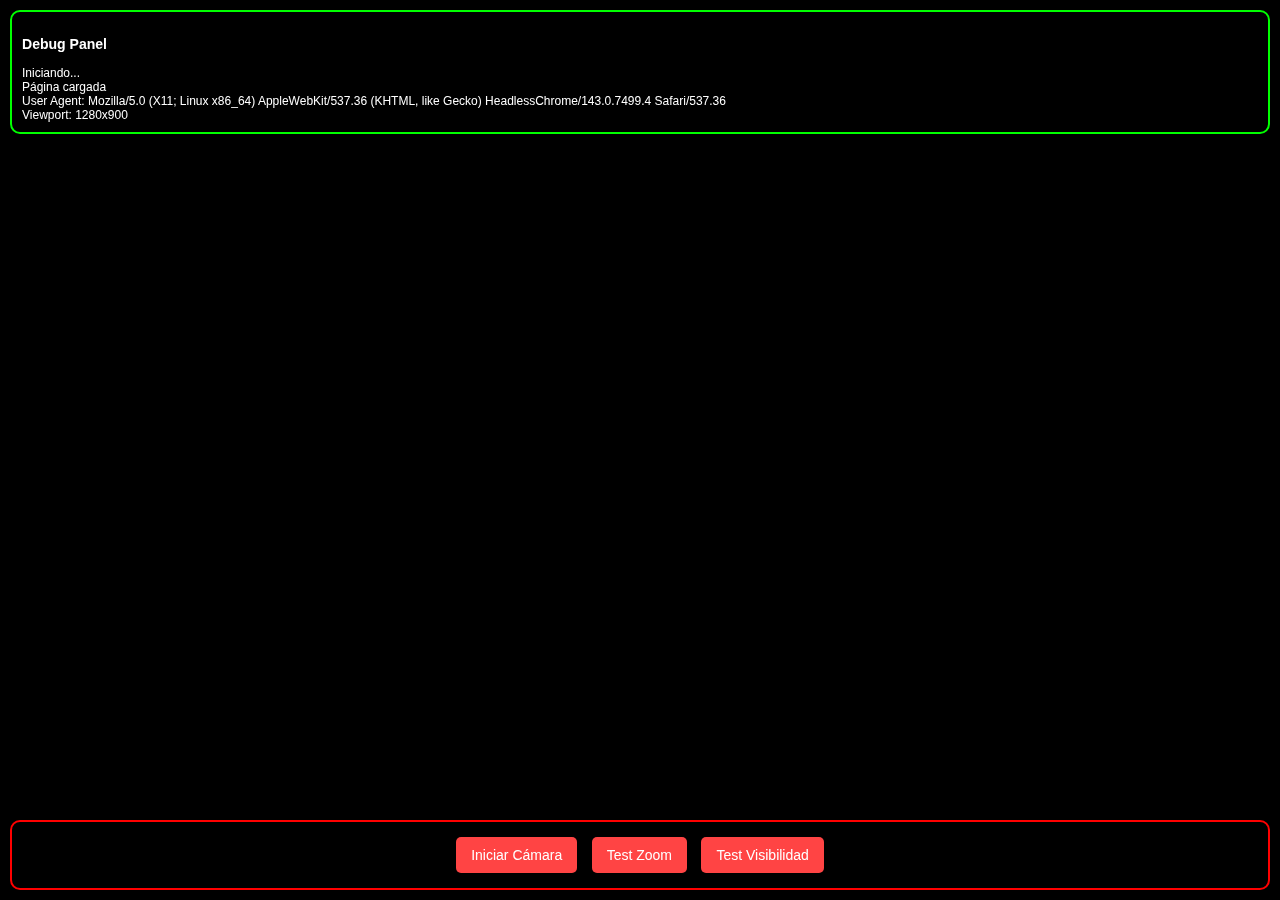
<file: debug-mobile.html>
<!DOCTYPE html>
<html lang="es">
<head>
    <meta charset="UTF-8">
    <meta name="viewport" content="width=device-width, initial-scale=1.0">
    <title>Debug Mobile - AR TCG</title>
    <style>
        body {
            margin: 0;
            font-family: Arial, sans-serif;
            background: #000;
            color: white;
        }
        
        #debugPanel {
            position: fixed;
            top: 10px;
            left: 10px;
            right: 10px;
            background: rgba(0,0,0,0.9);
            border: 2px solid #00ff00;
            padding: 10px;
            z-index: 99999;
            border-radius: 10px;
            font-size: 12px;
        }
        
        #testButtons {
            position: fixed;
            bottom: 10px;
            left: 10px;
            right: 10px;
            background: rgba(0,0,0,0.9);
            border: 2px solid #ff0000;
            padding: 10px;
            z-index: 99998;
            border-radius: 10px;
            text-align: center;
        }
        
        .test-btn {
            background: #ff4444;
            color: white;
            border: none;
            padding: 10px 15px;
            margin: 5px;
            border-radius: 5px;
            cursor: pointer;
            font-size: 14px;
        }
        
        #videoContainer {
            position: fixed;
            top: 0;
            left: 0;
            width: 100%;
            height: 100%;
            z-index: 1;
        }
        
        video {
            width: 100%;
            height: 100%;
            object-fit: cover;
        }
    </style>
</head>
<body>
    <div id="debugPanel">
        <h3>Debug Panel</h3>
        <div id="debugInfo">Iniciando...</div>
    </div>
    
    <div id="videoContainer">
        <video id="cameraVideo" autoplay playsinline></video>
    </div>
    
    <div id="testButtons">
        <button class="test-btn" onclick="startCamera()">Iniciar Cámara</button>
        <button class="test-btn" onclick="testZoom()">Test Zoom</button>
        <button class="test-btn" onclick="testVisibility()">Test Visibilidad</button>
    </div>

    <script>
        let debugInfo = document.getElementById('debugInfo');
        let currentZoom = 1.0;
        
        function log(message) {
            console.log(message);
            debugInfo.innerHTML += '<br>' + message;
        }
        
        function startCamera() {
            log('Iniciando cámara...');
            
            navigator.mediaDevices.getUserMedia({ 
                video: { 
                    facingMode: 'environment',
                    width: { ideal: 1280 },
                    height: { ideal: 720 }
                } 
            })
            .then(stream => {
                const video = document.getElementById('cameraVideo');
                video.srcObject = stream;
                log('✅ Cámara iniciada');
                log('Resolución: ' + video.videoWidth + 'x' + video.videoHeight);
            })
            .catch(error => {
                log('❌ Error cámara: ' + error.message);
            });
        }
        
        function testZoom() {
            log('Testeando zoom...');
            const video = document.getElementById('cameraVideo');
            
            currentZoom += 0.1;
            if (currentZoom > 2.0) currentZoom = 0.5;
            
            video.style.transform = `scale(${currentZoom})`;
            log(`Zoom aplicado: ${currentZoom}x`);
        }
        
        function testVisibility() {
            log('Testeando visibilidad de elementos...');
            
            const elements = [
                { id: 'debugPanel', name: 'Debug Panel' },
                { id: 'testButtons', name: 'Test Buttons' },
                { id: 'videoContainer', name: 'Video Container' }
            ];
            
            elements.forEach(el => {
                const element = document.getElementById(el.id);
                if (element) {
                    const rect = element.getBoundingClientRect();
                    log(`${el.name}: visible=${element.offsetParent !== null}, z-index=${getComputedStyle(element).zIndex}`);
                } else {
                    log(`${el.name}: ❌ No encontrado`);
                }
            });
        }
        
        // Auto-start
        window.addEventListener('load', () => {
            log('Página cargada');
            log('User Agent: ' + navigator.userAgent);
            log('Viewport: ' + window.innerWidth + 'x' + window.innerHeight);
            
            setTimeout(() => {
                testVisibility();
            }, 1000);
        });
    </script>
</body>
</html>
</file>
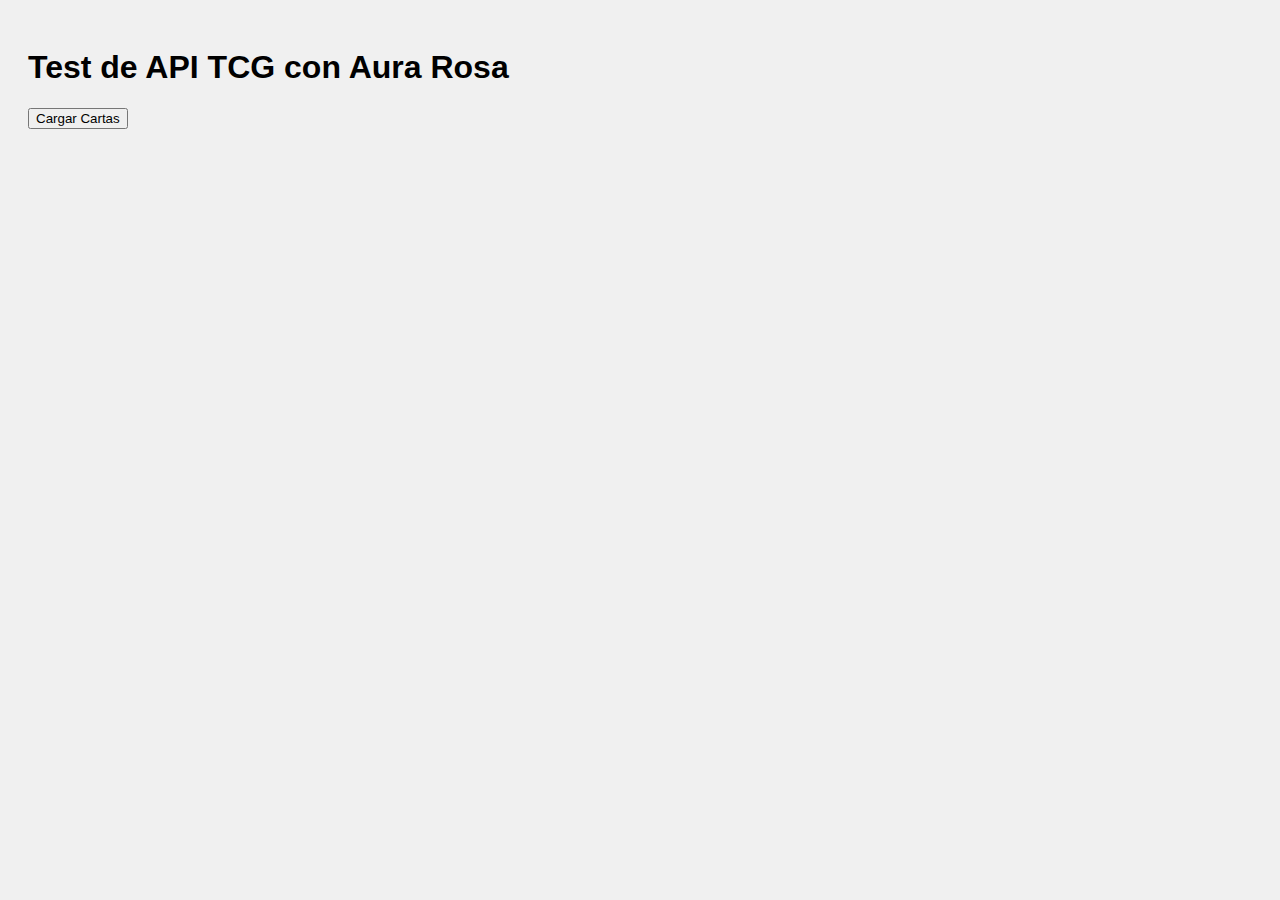
<file: test-api.html>
<!DOCTYPE html>
<html lang="es">
<head>
    <meta charset="UTF-8">
    <meta name="viewport" content="width=device-width, initial-scale=1.0">
    <title>Test TCG API</title>
    <style>
        body {
            font-family: Arial, sans-serif;
            padding: 20px;
            background: #f0f0f0;
        }
        .card {
            background: white;
            margin: 10px;
            padding: 15px;
            border-radius: 10px;
            box-shadow: 0 2px 5px rgba(0,0,0,0.1);
        }
        .card img {
            max-width: 200px;
            max-height: 280px;
            border-radius: 8px;
        }
        .pink-aura-container {
            position: relative;
            display: inline-block;
            border-radius: 10px;
            overflow: hidden;
        }
        .pink-aura-container::before {
            content: '';
            position: absolute;
            top: -10px;
            left: -10px;
            right: -10px;
            bottom: -10px;
            background: linear-gradient(45deg, 
                #ff69b4 0%, 
                #ff1493 25%, 
                #c71585 50%, 
                #ff69b4 75%, 
                #ff1493 100%);
            border-radius: 15px;
            z-index: -1;
            animation: pinkAuraGlow 2s ease-in-out infinite alternate;
            filter: blur(8px);
            opacity: 0.8;
        }
        .pink-aura-image {
            position: relative;
            z-index: 1;
            border-radius: 8px;
            box-shadow: 0 0 20px rgba(255, 105, 180, 0.5);
        }
        @keyframes pinkAuraGlow {
            0% { opacity: 0.6; transform: scale(1); }
            100% { opacity: 1; transform: scale(1.05); }
        }
    </style>
</head>
<body>
    <h1>Test de API TCG con Aura Rosa</h1>
    <button onclick="loadCards()">Cargar Cartas</button>
    <div id="results"></div>

    <script src="assets/api/tcg-api.js"></script>
    <script>
        // Esperar a que el DOM esté cargado
        document.addEventListener('DOMContentLoaded', function() {
            console.log('TCGCardAPI available:', typeof TCGCardAPI);
        });
        
        async function loadCards() {
            const results = document.getElementById('results');
            results.innerHTML = '<p>Cargando...</p>';
            
            try {
                const api = new TCGCardAPI();
                const cards = await api.loadCardImages();
                
                if (cards.length === 0) {
                    results.innerHTML = '<p>No se encontraron cartas que cumplan los criterios.</p>';
                    return;
                }
                
                results.innerHTML = `<h2>Se encontraron ${cards.length} cartas:</h2>`;
                
                cards.forEach(card => {
                    const cardDiv = document.createElement('div');
                    cardDiv.className = 'card';
                    
                    const auraContainer = document.createElement('div');
                    auraContainer.className = 'pink-aura-container';
                    
                    const img = document.createElement('img');
                    img.className = 'pink-aura-image';
                    img.src = card.imageUrl;
                    img.alt = card.name;
                    
                    auraContainer.appendChild(img);
                    
                    cardDiv.innerHTML = `
                        <h3>${card.name}</h3>
                        <p><strong>ID:</strong> ${card.id}</p>
                        <p><strong>Nation:</strong> Lyrical Monasterio</p>
                        <p><strong>Type:</strong> Unit</p>
                    `;
                    
                    cardDiv.appendChild(auraContainer);
                    results.appendChild(cardDiv);
                });
                
            } catch (error) {
                console.error('Error:', error);
                results.innerHTML = `<p>Error: ${error.message}</p>`;
            }
        }
    </script>
</body>
</html>
</file>
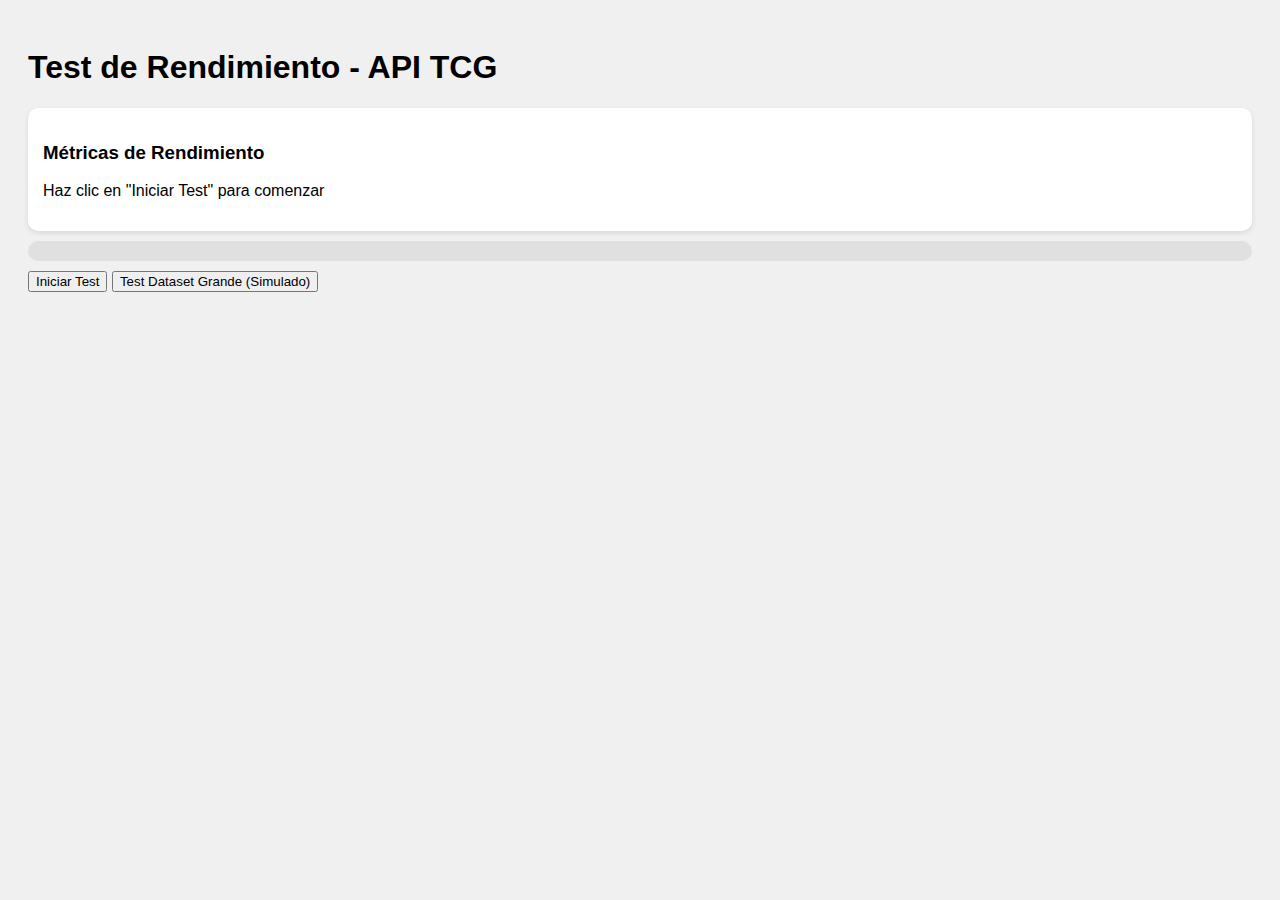
<file: assets/api/performance-test.html>
<!DOCTYPE html>
<html lang="es">
<head>
    <meta charset="UTF-8">
    <meta name="viewport" content="width=device-width, initial-scale=1.0">
    <title>Performance Test - TCG API</title>
    <style>
        body {
            font-family: Arial, sans-serif;
            padding: 20px;
            background: #f0f0f0;
        }
        .metrics {
            background: white;
            padding: 15px;
            margin: 10px 0;
            border-radius: 10px;
            box-shadow: 0 2px 5px rgba(0,0,0,0.1);
        }
        .progress {
            width: 100%;
            height: 20px;
            background: #e0e0e0;
            border-radius: 10px;
            overflow: hidden;
            margin: 10px 0;
        }
        .progress-bar {
            height: 100%;
            background: #4CAF50;
            transition: width 0.3s ease;
        }
        .card-preview {
            display: inline-block;
            margin: 5px;
            text-align: center;
        }
        .card-preview img {
            max-width: 80px;
            max-height: 112px;
            border-radius: 4px;
        }
    </style>
</head>
<body>
    <h1>Test de Rendimiento - API TCG</h1>
    
    <div class="metrics">
        <h3>Métricas de Rendimiento</h3>
        <div id="metrics-content">
            <p>Haz clic en "Iniciar Test" para comenzar</p>
        </div>
    </div>
    
    <div class="progress">
        <div class="progress-bar" id="progress-bar" style="width: 0%"></div>
    </div>
    
    <button onclick="runPerformanceTest()">Iniciar Test</button>
    <button onclick="testLargeDataset()">Test Dataset Grande (Simulado)</button>
    
    <div id="results"></div>

    <script src="../api/tcg-api.js"></script>
    <script>
        let startTime;
        let endTime;
        
        async function runPerformanceTest() {
            const metricsDiv = document.getElementById('metrics-content');
            const progressBar = document.getElementById('progress-bar');
            const resultsDiv = document.getElementById('results');
            
            metricsDiv.innerHTML = '<p>Iniciando test...</p>';
            progressBar.style.width = '0%';
            resultsDiv.innerHTML = '';
            
            startTime = performance.now();
            
            try {
                const api = new TCGCardAPI();
                
                // Actualizar progreso
                progressBar.style.width = '20%';
                metricsDiv.innerHTML = '<p>Obteniendo datos de la API...</p>';
                
                const cards = await api.fetchCards();
                
                progressBar.style.width = '60%';
                metricsDiv.innerHTML = `<p>Procesando ${cards.length} cartas...</p>`;
                
                endTime = performance.now();
                const processingTime = endTime - startTime;
                
                // Mostrar resultados
                progressBar.style.width = '100%';
                
                metricsDiv.innerHTML = `
                    <h4>Resultados:</h4>
                    <p><strong>Cartas encontradas:</strong> ${cards.length}</p>
                    <p><strong>Tiempo total:</strong> ${processingTime.toFixed(2)}ms</p>
                    <p><strong>Tiempo por carta:</strong> ${(processingTime / cards.length).toFixed(2)}ms</p>
                    <p><strong>Cartas/segundo:</strong> ${(cards.length / (processingTime / 1000)).toFixed(0)}</p>
                `;
                
                // Mostrar primeras 10 cartas como preview
                resultsDiv.innerHTML = '<h4>Preview de cartas:</h4>';
                cards.slice(0, 10).forEach(card => {
                    const cardDiv = document.createElement('div');
                    cardDiv.className = 'card-preview';
                    cardDiv.innerHTML = `
                        <img src="${card.imageUrl}" alt="${card.name}" title="${card.name}">
                        <p style="font-size: 12px; margin: 5px 0;">${card.name}</p>
                    `;
                    resultsDiv.appendChild(cardDiv);
                });
                
            } catch (error) {
                metricsDiv.innerHTML = `<p style="color: red;">Error: ${error.message}</p>`;
                console.error('Performance test error:', error);
            }
        }
        
        async function testLargeDataset() {
            const metricsDiv = document.getElementById('metrics-content');
            const progressBar = document.getElementById('progress-bar');
            
            metricsDiv.innerHTML = '<p>Simulando dataset grande...</p>';
            progressBar.style.width = '0%';
            
            // Simular 24,124 cartas
            const simulatedCards = [];
            for (let i = 0; i < 24124; i++) {
                simulatedCards.push({
                    name: `Card ${i}`,
                    imageUrl: `https://picsum.photos/seed/card${i}/200/280`,
                    extendedData: [
                        { name: 'Unit', value: i % 3 === 0 ? 'Normal Unit' : 'Special Unit' },
                        { name: 'Nation', value: i % 5 === 0 ? 'Lyrical Monasterio' : 'Other Nation' }
                    ],
                    productId: i
                });
                
                // Actualizar progreso cada 1000 cartas
                if (i % 1000 === 0) {
                    progressBar.style.width = `${(i / 24124) * 100}%`;
                    metricsDiv.innerHTML = `<p>Generando dataset simulado: ${i}/24124 cartas...</p>`;
                    await new Promise(resolve => setTimeout(resolve, 1));
                }
            }
            
            startTime = performance.now();
            
            const api = new TCGCardAPI();
            const filteredCards = await api.filterCardsOptimized(simulatedCards);
            
            endTime = performance.now();
            const processingTime = endTime - startTime;
            
            progressBar.style.width = '100%';
            
            metricsDiv.innerHTML = `
                <h4>Resultados Dataset Grande:</h4>
                <p><strong>Total cartas simuladas:</strong> ${simulatedCards.length}</p>
                <p><strong>Cartas filtradas:</strong> ${filteredCards.length}</p>
                <p><strong>Tiempo de procesamiento:</strong> ${processingTime.toFixed(2)}ms</p>
                <p><strong>Tiempo por carta:</strong> ${(processingTime / simulatedCards.length).toFixed(2)}ms</p>
                <p><strong>Cartas/segundo:</strong> ${(simulatedCards.length / (processingTime / 1000)).toFixed(0)}</p>
                <p><strong>Estimación para 24,124 reales:</strong> ${(processingTime * 1).toFixed(0)}ms</p>
            `;
        }
    </script>
</body>
</html>
</file>
